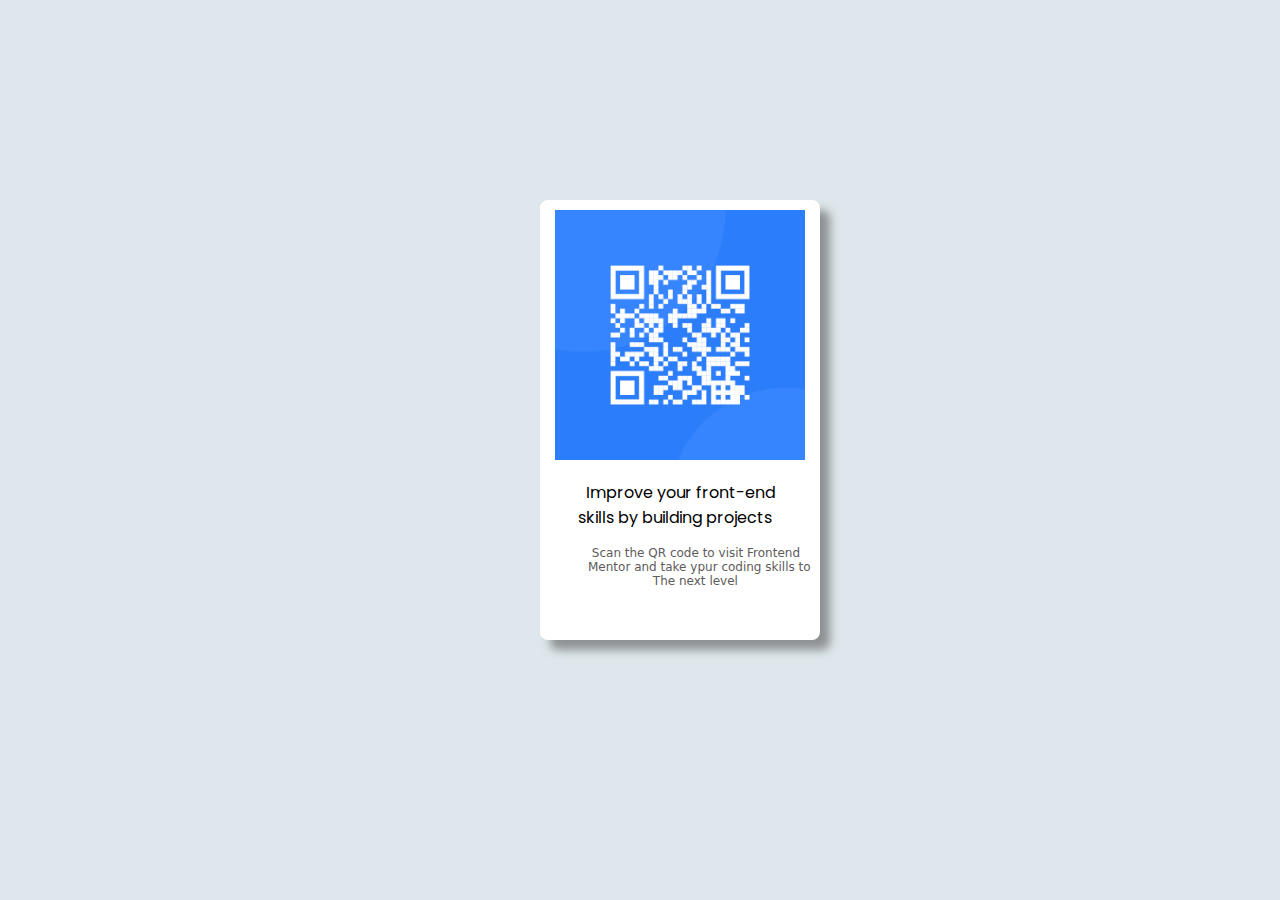
<file: index.html>
<!DOCTYPE html>
<html lang="en">
<head>
    <link rel="stylesheet" href="fron.css">
    <meta charset="UTF-8">
    <meta name="viewport" content="width=device-width, initial-scale=1.0">
    <title>Document</title>
    <link rel="preconnect" href="https://fonts.gstatic.com" crossorigin>
    <link href="https://fonts.googleapis.com/css2?family=Poppins:wght@900&display=swap" rel="stylesheet">
</head>


<body>
    <div class="box">

    </div>
    <div class="img">
      <img src="2023_09_03_17_19_IMG_4895.PNG" alt="bar code" width="250px" height="250px">
    </div>
    <p class="h1">&nbsp; Improve your front-end<br> skills by building projects</p>
    <p class="h2">&nbsp;Scan the QR code to visit Frontend<br>Mentor and take ypur coding skills to <br> &nbsp;&nbsp;&nbsp; &nbsp; &nbsp; &nbsp;&nbsp;&nbsp;&nbsp;&nbsp;&nbsp;&nbsp; &nbsp;The next level</p>
</body>
</html>
</file>
<file: fron.css>
body{
        background-color: rgb(222, 232, 236);
     }
     .img{
        margin-left: 547px;
         margin-top: -430px;
         position: relative;
        
     }
     .box{
        border: 100px  solid white;
         background-color: white;
         width: 80px;
         height: 240px;
        margin-left: 532px;
         margin-top: 200px;
         border-radius: 8px;
         box-shadow: 10px 10px 10px  #47454588;
        
     }
     .h1{
        margin-left: 570px;
       font-family: 'Poppins', sans-serif;
       
     }
     .h2{
        margin-left: 580px;
        font-family: system-ui, -apple-system, BlinkMacSystemFont, 'Segoe UI', Roboto, Oxygen, Ubuntu, Cantarell, 'Open Sans', 'Helvetica Neue', sans-serif;
        font-size: 12px;
        color: rgb(94, 91, 91);
     }

     @media screen and (max-device-width:420px) and (orientation: portrait){

   
      .img{
        height: 50vh;
        margin-left: 68px;
         margin-top: -465px;
         position: relative;

      }

      .box{
        border: 100px  solid white;
         background-color: white;
         width: 80px;
         height: 280px;
        margin-left: 53px;
         margin-top: 200px;
         border-radius: 8px;
         box-shadow: 10px 10px 10px  #47454588;
        
     }
     .h1{
        margin-left: 100px;
       font-family: 'Poppins', sans-serif;
       margin-top: -170px;
       
     }
     .h2{
        margin-left: 89px;
        font-family: system-ui, -apple-system, BlinkMacSystemFont, 'Segoe UI', Roboto, Oxygen, Ubuntu, Cantarell, 'Open Sans', 'Helvetica Neue', sans-serif;
        font-size: 12px;
        color: rgb(94, 91, 91);
     }

     }
     @media screen and (max-device-width:390px) and (orientation: portrait){

   
.img{
  height: 50vh;
  margin-left: 68px;
   margin-top: -465px;
   position: relative;

}

.box{
  border: 100px  solid white;
   background-color: white;
   width: 80px;
   height: 280px;
  margin-left: 53px;
   margin-top: 200px;
   border-radius: 8px;
   box-shadow: 10px 10px 10px  #47454588;
  
}
.h1{
  margin-left: 100px;
 font-family: 'Poppins', sans-serif;
 margin-top: -140px;
 
}
.h2{
  margin-left: 89px;
  font-family: system-ui, -apple-system, BlinkMacSystemFont, 'Segoe UI', Roboto, Oxygen, Ubuntu, Cantarell, 'Open Sans', 'Helvetica Neue', sans-serif;
  font-size: 12px;
  color: rgb(94, 91, 91);
} 

}
</file>
